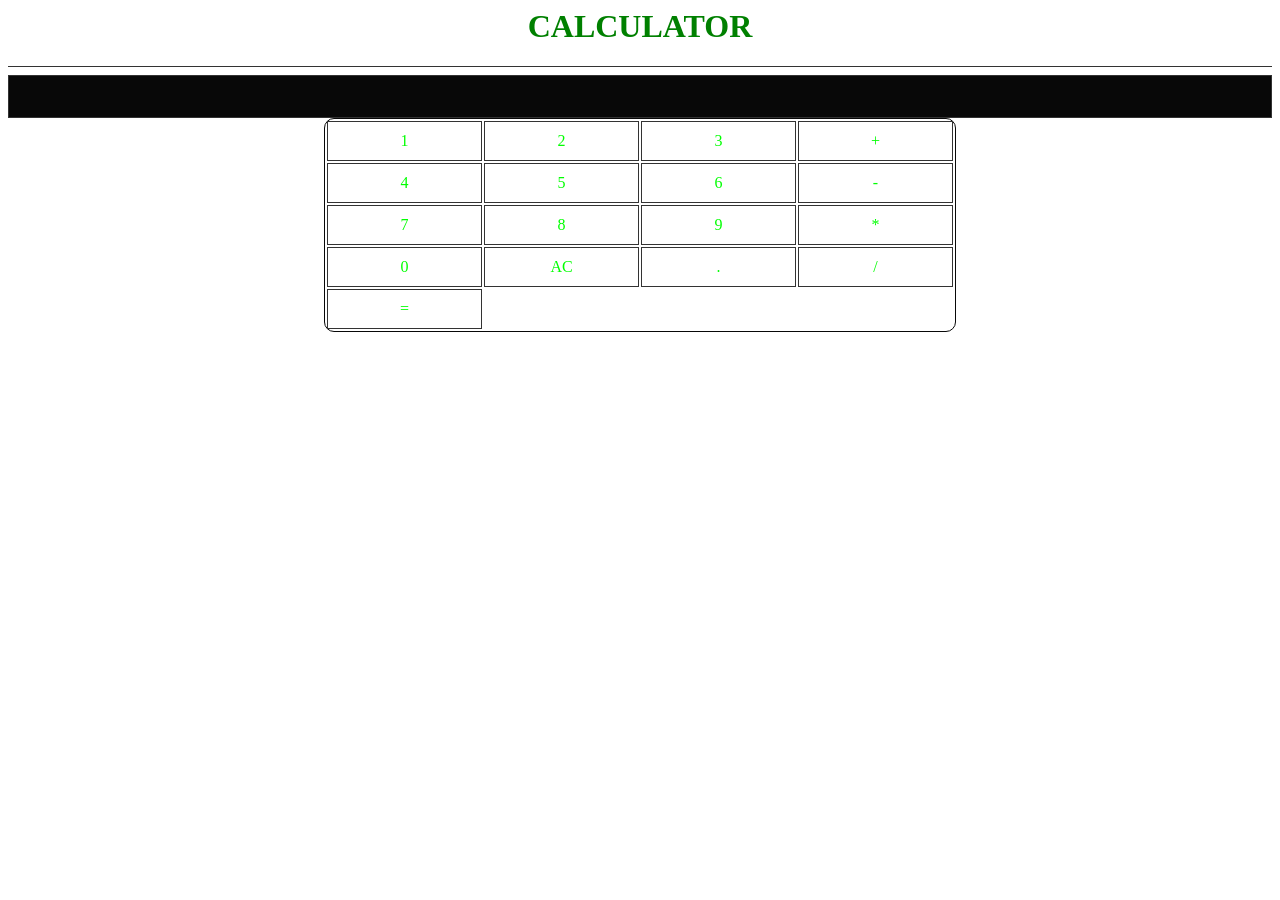
<file: index.html>
<html lang="en">
<head>
  <meta charset="UTF-8">
  <meta name="viewport" content="width=device-width, initial-scale=1.0">
  <title>CALCULATOR</title>
  <link rel="stylesheet" href="calc.css">
</head>
<body>
  <div class="container">
    <h1 align="center" style="color: green;">CALCULATOR</h1>
    <hr>
      
    <div class="hero-image">
      <div class="display">
        <input type="text" id="display" readonly>
      </div>

      <div class="numbers">
        <table>
          <tr>
            <td type="button" onclick="appendNumber('1')">1</td>
            <td type="button" onclick="appendNumber('2')">2</td>
            <td type="button" onclick="appendNumber('3')">3</td>
            <td type="button" onclick="appendOperator('+')">+</td>
          </tr>
          <tr>
            <td type="button" onclick="appendNumber('4')">4</td>
            <td type="button" onclick="appendNumber('5')">5</td>
            <td type="button" onclick="appendNumber('6')">6</td>
            <td type="button" onclick="appendOperator('-')">-</td>
          </tr>
          <tr>
            <td type="button" onclick="appendNumber('7')">7</td>
            <td type="button" onclick="appendNumber('8')">8</td>
            <td type="button" onclick="appendNumber('9')">9</td>
            <td type="button" onclick="appendOperator('*')">*</td>
          </tr>
          <tr>
            <td type="button" onclick="appendNumber('0')">0</td>
            <td type="button" onclick="clearDisplay()">AC</td>
            <td type="button" onclick="appendDecimal('.')">.</td>
            <td type="button" onclick="appendOperator('/')">/</td>
          </tr>
          <tr>
            <td type="button" onclick="calculate()" id="equal">=</td>
          </tr>
        </table>
      </div>
    </div>
  </div>
  <script src="./cal.js"></script>
</body>
</html>
</file>
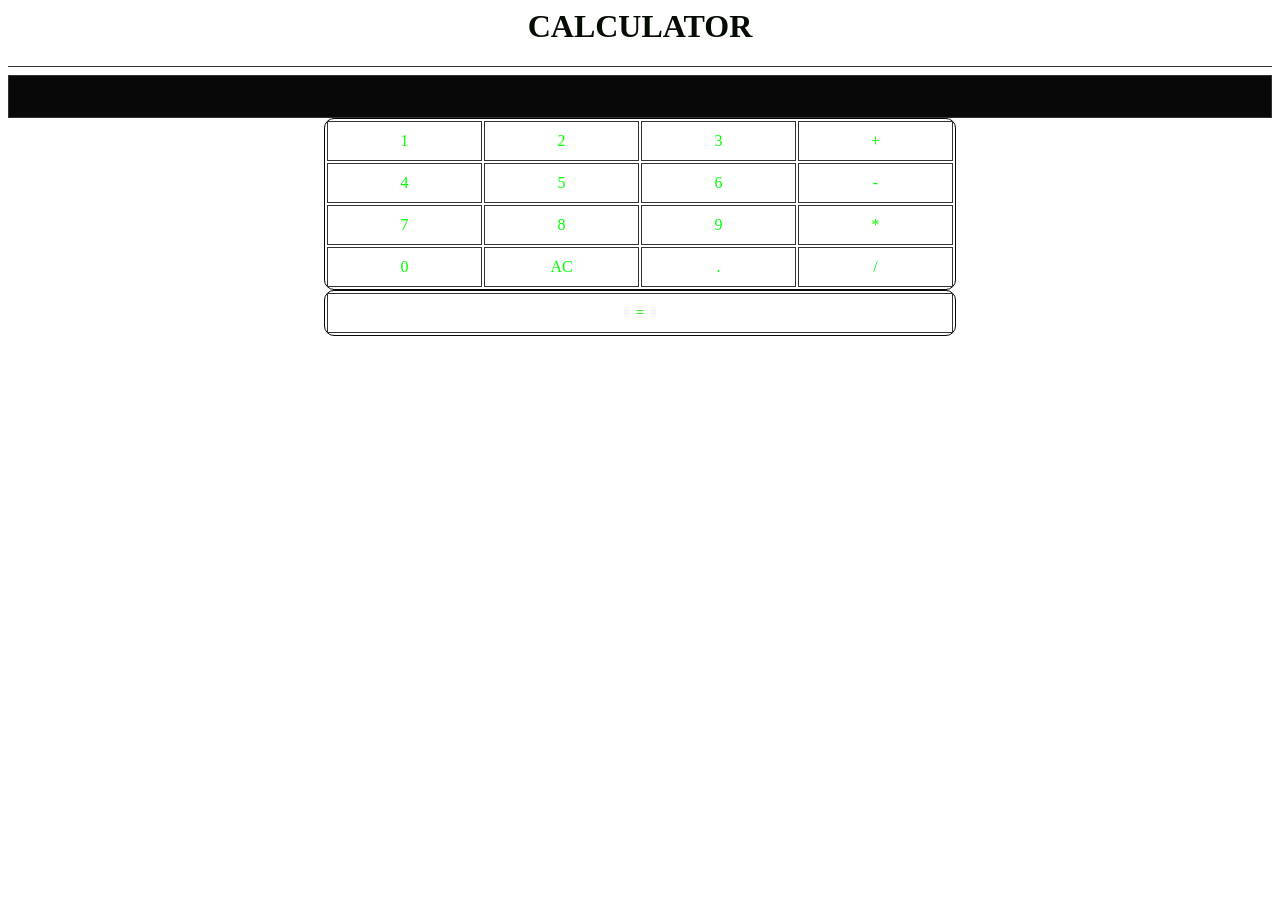
<file: calculatorssg.html>
<html>
<head>
  <title>CALCULATOR</title>
  <link rel="stylesheet" href="calc.css">
</head>
<body>
  <div class="container">
    <h1 align="center" color="green">CALCULATOR</h1>
    <hr>
   
      
    <div class="hero-image">
      <div class="display">
        <input type="text" id="display" readonly>
      </div>

      <div class="numbers">
        <table>
          <tr>
            <td>1</td>
            <td>2</td>
            <td>3</td>
            <td>+</td>
          </tr>
          <tr>
            <td>4</td>
            <td>5</td>
            <td>6</td>
            <td>-</td>
          </tr>
          <tr>
            <td>7</td>
            <td>8</td>
            <td>9</td>
            <td>*</td>
          </tr>
          <tr>
            <td>0</td>
            <td>AC</td>
            <td>.</td>
            <td>/</td>
          </tr>
        </table>
      </div>

      <div class="operators">
        <table>
          <tr>
            <td>=</td>
          </tr>
        </table>
      </div>
    </div>
  </div>
</body>
</html>
</file>
<file: calc.css>
body {
    background-image:url("C:\Users\Dell\OneDrive\Desktop\githubssg\githuemc1\githuemc1\hacker2.jpg");
    color:rgb(4, 12, 4);
    background-size:cover;
    background-size: contain;
}
  
  table {
    margin: 0 auto;
    width: 50%;
    border-radius: 10px;
    border: 1px solid #080808;
    color:black;
  }
  #display{
    background-color: #080808;
  }
  
  td {
    width: 25%;
    padding: 10px;
    border: 1px solid #333;
    text-align: center;
    cursor: pointer;
    color: #0f0;
  }
  
  td:hover {
    background-color: #0e0c0c;
  }
  
  .operator {
    background-color: #f00;
    color: #fff;
  }
  
  .equals {
    background-color: #007bff;
    color: #fff;
  }
  
  input {
    width: 100%;
    padding: 10px;
    border: 1px solid #333;
    font-size: 18px;
    color: #0f0;
  }
  
  hr {
    background-color: #333;
    border: none;
    height: 1px;
  }
</file>
